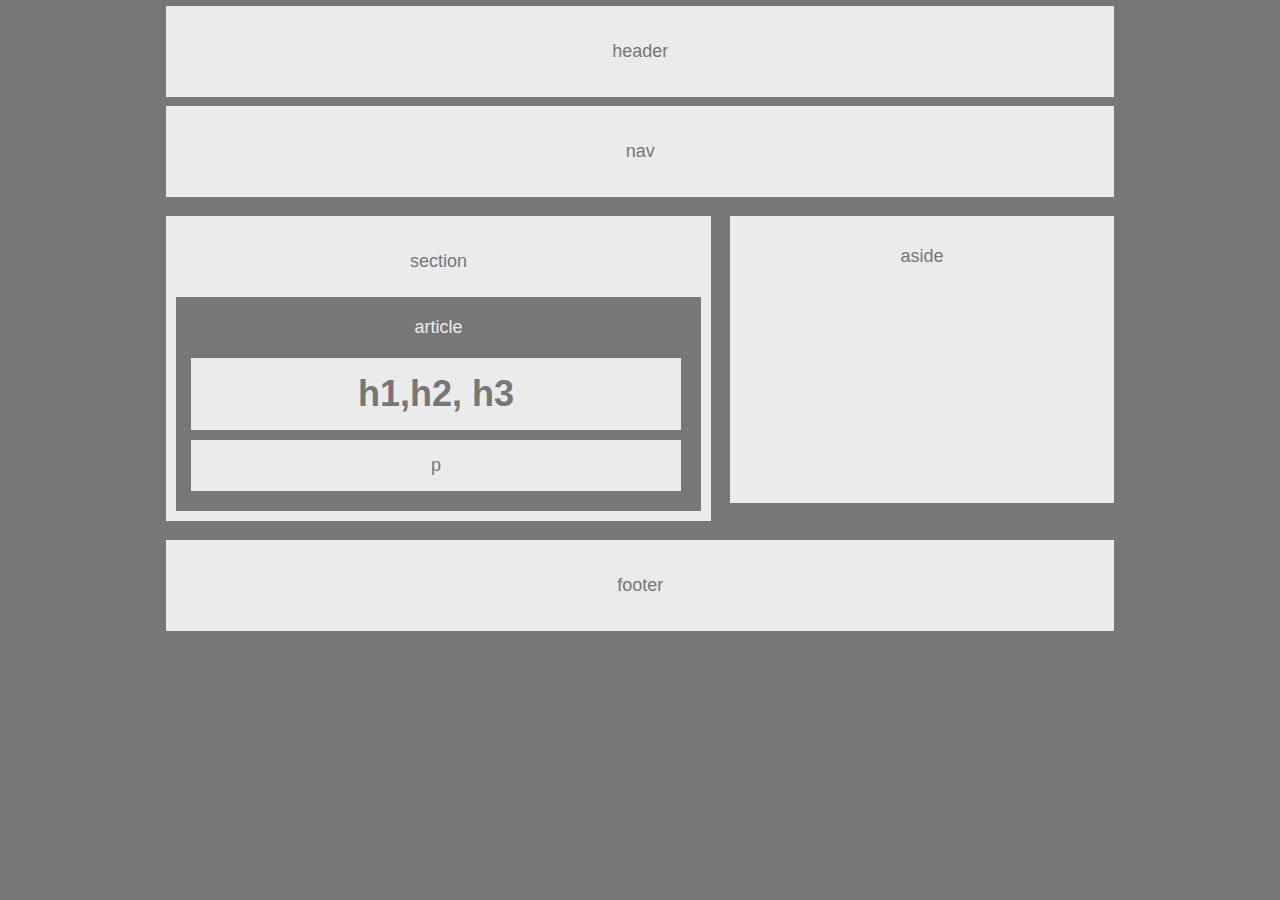
<file: index.html>
<!doctype html>
	<html lang="en-us">
		
		<head>
			
			<meta charset="utf-8">
			<title>index</title>
			<link rel= "stylesheet" type= "text/css" href= "style.css">
			
		</head>

		<body>
			
			<header class="header">
				
				header
				
			</header>
				
				
			<nav> 
				
				nav
			
				
			</nav>
				
			<section>
				
				<header> section </header>			
				
				<article>
					
					article
				
					<header>
						
						<h1> h1,h2, h3 </h1>						
				
					</header>
					
						<p> p </p>
					
				</article>
				
			</section>
				
			<aside>
				
				<header> aside </header>				
				
			</aside>
			
			<div class= "clearfix"> </div>
			
			<footer>
			
				footer
			
			</footer>
		
		</body>
		
	</html>
</file>
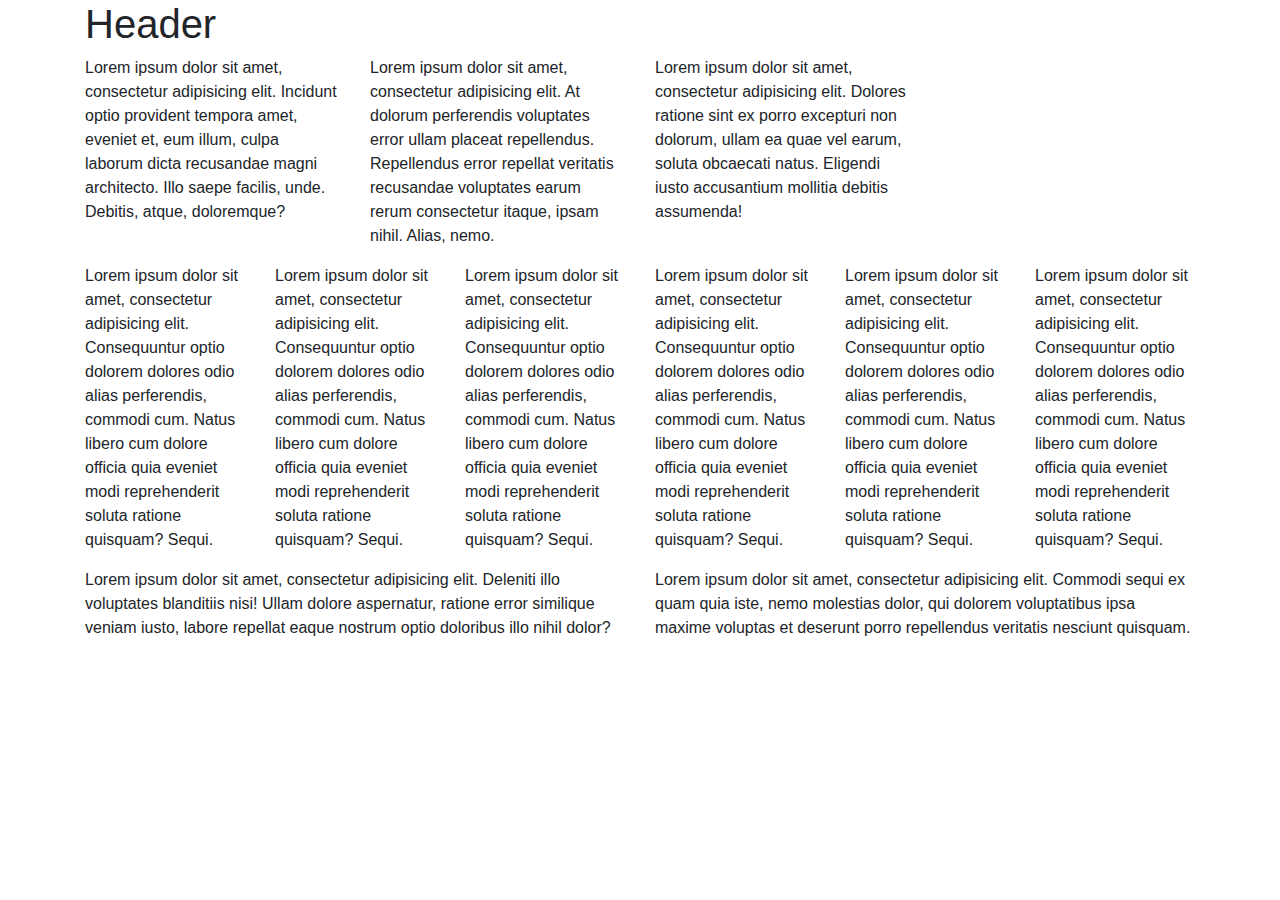
<file: New folder/test.html>
<!DOCTYPE html>
<html lang="en-us">

<head>

  <meta charset="UTF-8">
  <title>Bootstrap Demo</title>

  <!-- Bootstrap CDN -->
  <link rel="stylesheet" href="https://maxcdn.bootstrapcdn.com/bootstrap/4.0.0/css/bootstrap.min.css">

</head>

<body>
  <!-- Creates the Overall Grid -->
  <div class="container">

    <!-- Row 1 -->
    <div class="row">
      <div class="col-sm-12">
        <h1>Header</h1>
      </div>
    </div>

    <!-- Row 2 -->
    <div class="row">
      <div class="col-sm-3">
        <p>Lorem ipsum dolor sit amet, consectetur adipisicing elit. Incidunt optio provident tempora amet, eveniet et, eum illum, culpa laborum dicta recusandae magni architecto. Illo saepe facilis, unde. Debitis, atque, doloremque?</p>
      </div>
      <div class="col-sm-3">
        <p>Lorem ipsum dolor sit amet, consectetur adipisicing elit. At dolorum perferendis voluptates error ullam placeat repellendus. Repellendus error repellat veritatis recusandae voluptates earum rerum consectetur itaque, ipsam nihil. Alias, nemo.</p>
      </div>
      <div class="col-sm-3">
        <p>Lorem ipsum dolor sit amet, consectetur adipisicing elit. Dolores ratione sint ex porro excepturi non dolorum, ullam ea quae vel earum, soluta obcaecati natus. Eligendi iusto accusantium mollitia debitis assumenda!</p>
      </div>
    </div>

    <!-- Row 3 -->
    <div class="row">
      <div class="col-sm-2">
        <p>Lorem ipsum dolor sit amet, consectetur adipisicing elit. Consequuntur optio dolorem dolores odio alias perferendis, commodi cum. Natus libero cum dolore officia quia eveniet modi reprehenderit soluta ratione quisquam? Sequi.</p>
      </div>
      <div class="col-sm-2">
        <p>Lorem ipsum dolor sit amet, consectetur adipisicing elit. Consequuntur optio dolorem dolores odio alias perferendis, commodi cum. Natus libero cum dolore officia quia eveniet modi reprehenderit soluta ratione quisquam? Sequi.</p>
      </div>
      <div class="col-sm-2">
        <p>Lorem ipsum dolor sit amet, consectetur adipisicing elit. Consequuntur optio dolorem dolores odio alias perferendis, commodi cum. Natus libero cum dolore officia quia eveniet modi reprehenderit soluta ratione quisquam? Sequi.</p>
      </div>
      <div class="col-sm-2">
        <p>Lorem ipsum dolor sit amet, consectetur adipisicing elit. Consequuntur optio dolorem dolores odio alias perferendis, commodi cum. Natus libero cum dolore officia quia eveniet modi reprehenderit soluta ratione quisquam? Sequi.</p>
      </div>
      <div class="col-sm-2">
        <p>Lorem ipsum dolor sit amet, consectetur adipisicing elit. Consequuntur optio dolorem dolores odio alias perferendis, commodi cum. Natus libero cum dolore officia quia eveniet modi reprehenderit soluta ratione quisquam? Sequi.</p>
      </div>
      <div class="col-sm-2">
        <p>Lorem ipsum dolor sit amet, consectetur adipisicing elit. Consequuntur optio dolorem dolores odio alias perferendis, commodi cum. Natus libero cum dolore officia quia eveniet modi reprehenderit soluta ratione quisquam? Sequi.</p>
      </div>
    </div>

    <!-- Row 4 -->
    <div class="row">
      <div class="col-sm-6">
        <p>Lorem ipsum dolor sit amet, consectetur adipisicing elit. Deleniti illo voluptates blanditiis nisi! Ullam dolore aspernatur, ratione error similique veniam iusto, labore repellat eaque nostrum optio doloribus illo nihil dolor?</p>
      </div>
      <div class="col-sm-6">
        <p>Lorem ipsum dolor sit amet, consectetur adipisicing elit. Commodi sequi ex quam quia iste, nemo molestias dolor, qui dolorem voluptatibus ipsa maxime voluptas et deserunt porro repellendus veritatis nesciunt quisquam.</p>
      </div>
    </div>
  </div>

</body>

</html>
</file>
<file: style.css>
body{
	
	font-family: 'Arial', 'Helvetica Neue', 'Helvetica', sans-serif;
	color: #777;
	background: #777;
	width: 960px;
	font-size: 18px;
	margin: auto;
}

.header{
	
	color: #777;
	background: #ebebeb;
	text-align: center;
	padding: 35px;
	border: #777;
	border-style: solid;
	margin: 3px;
	width: 91.5%;
}

nav{
	
	color: #777;
	background: #ebebeb;
	text-align: center;
	padding: 35px;
	border: #777;
	border-style: solid;
	margin: 3px;
	width: 91.5%;
	
}

section{
	
	color: #777;
	background: #ebebeb;
	text-align: center;
	padding-top: 35px;
	padding-bottom: 25px;
	padding-right: 25px;
	padding-left: 25px;
	border: #777;
	border-style: solid;
	margin-top: 10px;
	margin-left: 3px;
	margin-right: 10px;
	margin-bottom: 10px;
	position: relative;
	float: left;
	width: 495px;
	
}

aside{
	
	float: left;
	width: 324px;
	color: #777;
	background: #ebebeb;
	text-align: center;
	padding: 30px;
	border: #777;
	border-style: solid;
	margin-top: 10px;
	margin-left: 3px;
	margin-bottom: 10px;
	margin-right: 3px;
	padding-bottom: 236px;
}

article{
	
	width: 100%;
	padding-bottom: 15px;
	padding-top: 20px;
	padding-left: 15px;
	padding-right: 15px;
	margin-top: 5px;
	margin-bottom: 5px;
	margin-left: 5px;
	margin-right: 5px;
	color: #ebebeb;
	background: #777;
	position: inherit;
	left: -20px;
	bottom: -20px;
	
}

h1{
	
	padding-bottom: 15px;
	padding-top: 15px;
	padding-left: 10px;
	padding-right: 10px;
	text-align: center;
	width: 95%;
	color: #777;
	background: #ebebeb;
	border: #777;
	margin-top: 20px;
	margin-bottom: 10px;
	margin-right: 3px;
	maring-left: 15px;
}

p{
	
	padding-bottom: 15px;
	padding-top: 15px;
	padding-left: 10px;
	padding-right: 10px;
	text-align: center;	
	width: 95%;
	color: #777;
	background: #ebebeb;
	border: #777;
	margin-top: 10px;
	margin-bottom: 5px;
	margin-right: 3px;
	maring-left: 15px;
}

footer{
	
	color: #777;
	background: #ebebeb;
	text-align: center;
	padding: 35px;
	border: #777;
	border-style: solid;
	margin: 3px;
	width: 91.5%;
	
}

.clearfix::after {
	
    content: "";
    clear: both;
    display: table;
}
</file>
